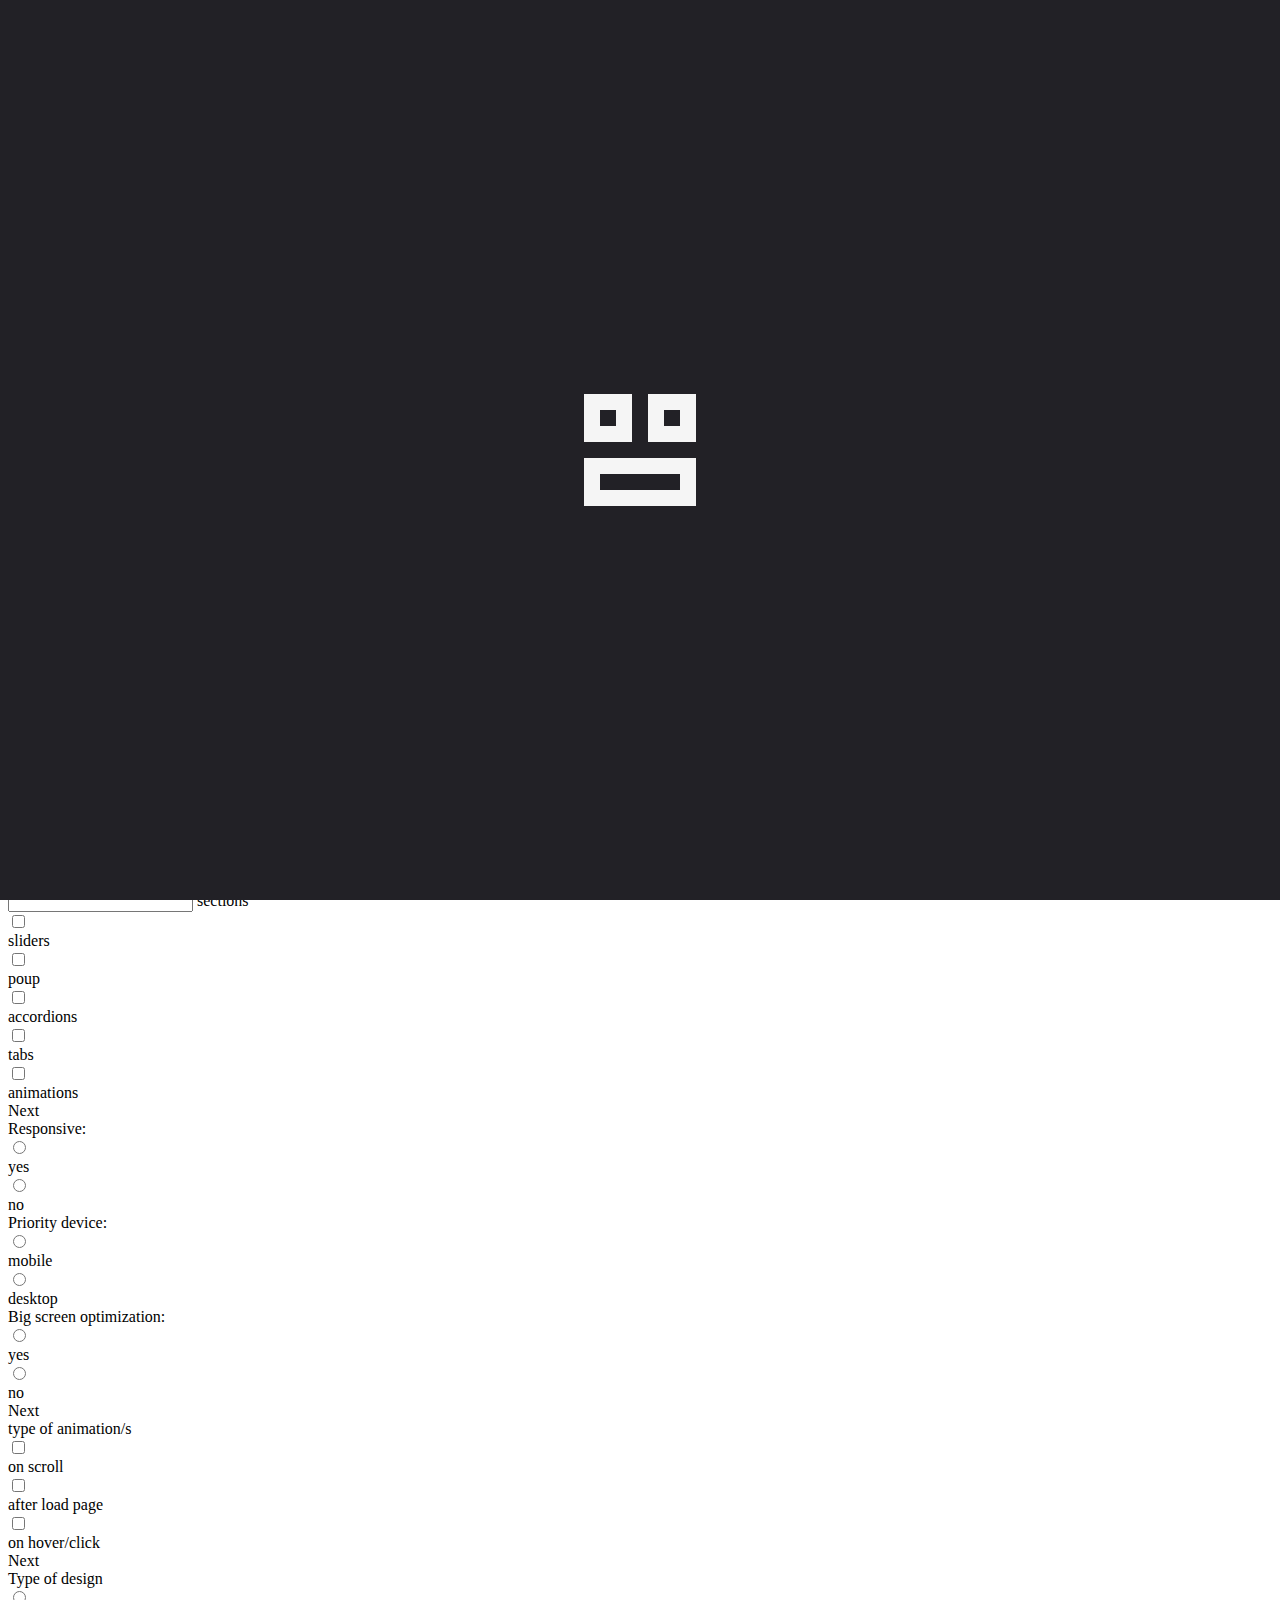
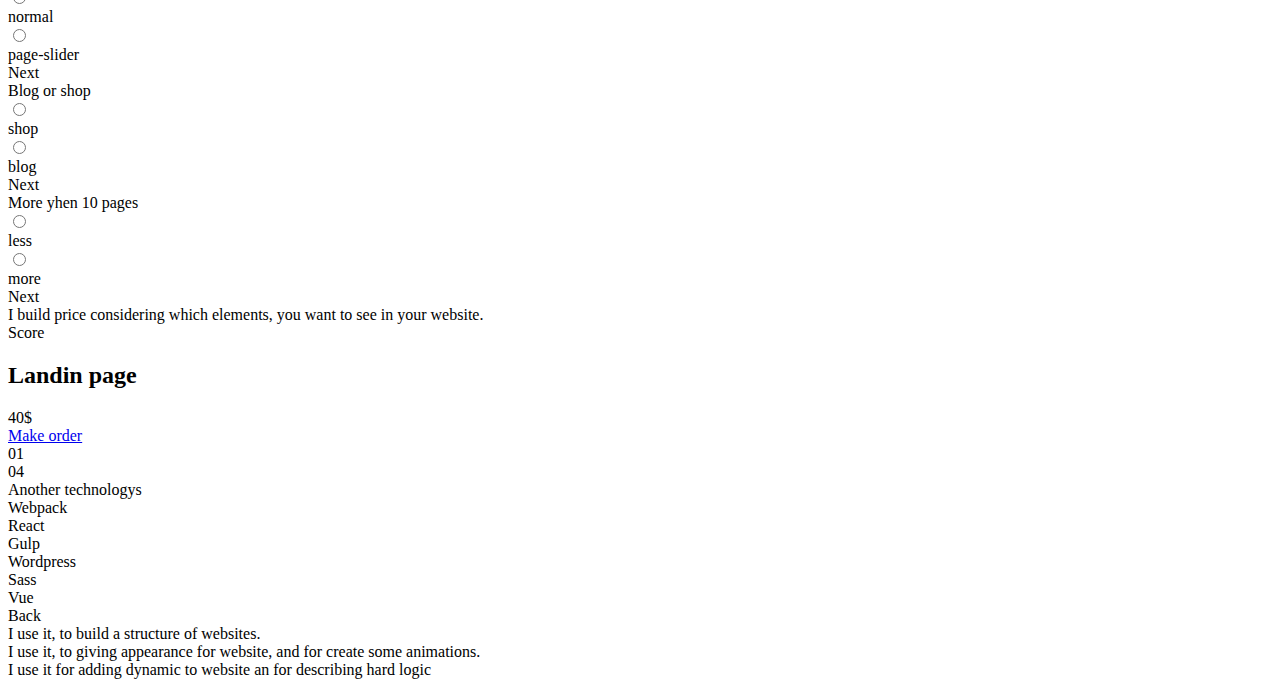
<file: src/pages/index.html>
<!DOCTYPE html>
<html lang="en">
  <head>
    <meta charset="UTF-8" />
    <meta name="viewport" content="width=device-width, initial-scale=1.0" />
    <meta http-equiv="X-UA-Compatible" content="ie=edge" />
    <meta name="description" content="Its site about me!!!">
    <link rel="shortcut icon" href="/assets/img/icon.ico" type="image/x-icon">
    <title>Portfolio| Hasker</title>
    <style>
      .loader{
        width: 100vw;
        height: 100vh;
        position: fixed;
        top: 0;
        left: 0;
        background-color: #222126;
        z-index: 100000;
        display: flex;
        justify-content: center;
        align-items: center;
        transition: 1s all ease-in-out;
      }
      .hideLoader{
        opacity: 0 !important;
        pointer-events: none;
      }
      .container{
        width: 112px;
        height: 112px;
      }
      .box1, .box2, .box3{
        border: 16px solid #f5f5f5;
        box-sizing: border-box;
        position: absolute;
        display: block;
      }
      .box1{
        width: 112px;
        height: 48px;
        margin-top: 64px;
        margin-left: 0px;
        animation: anime1 4s 0s forwards ease-in-out infinite;
      }
      .box2{
        width: 48px;
        height: 48px;
        margin-top: 0;
        margin-left: 0px;
        animation: anime2 4s 0s forwards ease-in-out infinite;
      }
      .box3{
        width: 48px;
        height: 48px;
        margin-top: 0px;
        margin-left: 64px;
        animation: anime3 4s 0s forwards ease-in-out infinite;
      }
      @keyframes anime1{
        0%{
          width: 112px;
          height: 48px;
          margin-top: 64px;
          margin-left: 0px;
        }
         
        12.5%{
          width: 48px;
          height: 48px;
          margin-top: 64px;
          margin-left: 0px;
        }
          
        25%{
          width: 48px;
          height: 48px;
          margin-top: 64px;
          margin-left: 0px;
        }
          
        37.5%{
          width: 48px;
          height: 48px;
          margin-top: 64px;
          margin-left: 0px;
        }
          
        50%{
          width: 48px;
          height: 48px;
          margin-top: 64px;
          margin-left: 0px;
        }
          
        62.5%{
          width: 48px;
          height: 48px;
          margin-top: 64px;
          margin-left: 0px;
        }
          
        75%{
          width: 48px;
          height: 112px;
          margin-top: 0px;
          margin-left: 0px;
        }
        87.5%{
          width: 48px;
          height: 48px;
          margin-top: 0px;
          margin-left: 0px;
        }
          
        100%{
          width: 48px;
          height: 48px;
          margin-top: 0px;
          margin-left: 0px;
        }
      }
  
    
    
      @keyframes anime2{
        0%{
          width: 48px;
          height: 48px;
          margin-top: 0px;
          margin-left: 0px;
        }
          
        12.5%{
          width: 48px;
          height: 48px;
          margin-top: 0px;
          margin-left: 0px;
        }
        25%{
          width: 48px;
          height: 48px;
          margin-top: 0px;
          margin-left: 0px;
        }
          
        37.5%{
          width: 48px;
          height: 48px;
          margin-top: 0px;
          margin-left: 0px;
        }
          
        50%{
          width: 112px;
          height: 48px;
          margin-top: 0px;
          margin-left: 0px;
        }
          
        62.5%{
          width: 48px;
          height: 48px;
          margin-top: 0px;
          margin-left: 64px;
        }
          
        75%{
          width: 48px;
          height: 48px;
          margin-top: 0px;
          margin-left: 64px;
        }
          
        87.5%{
          width: 48px;
          height: 48px;
          margin-top: 0px;
          margin-left: 64px;
        }
          
        100%{
          width: 48px;
          height: 48px;
          margin-top: 0px;
          margin-left: 64px;
        }
          
      }
        
          
      @keyframes anime3{
        0%{
          width: 48px;
          height: 48px;
          margin-top: 0px;
          margin-left: 64px;
        }
          
        12.5%{
          width: 48px;
          height: 48px;
          margin-top: 0px;
          margin-left: 64px;
        }
          
        25%{
          width: 48px;
          height: 112px;
          margin-top: 0px;
          margin-left: 64px;
        }
          
        37.5%{
          width: 48px;
          height: 48px;
          margin-top: 64px;
          margin-left: 64px;
        }
        50%{
          width: 48px;
          height: 48px;
          margin-top: 64px;
          margin-left: 64px;
        }
          
        62.5%{
          width: 48px;
          height: 48px;
          margin-top: 64px;
          margin-left: 64px;
        }
          
        75%{
          width: 48px;
          height: 48px;
          margin-top: 64px;
          margin-left: 64px;
        }
          
        87.5%{
          width: 48px;
          height: 48px;
          margin-top: 64px;
          margin-left: 64px;
        }
          
        100%{
          width: 112px;
          height: 48px;
          margin-top: 64px;
          margin-left: 0px;
        }
          
    
      }
        

    
    </style>
  </head>
  <body>
    <div class="loader">
      <div class="container">
        <div class="box1"></div>
        <div class="box2"></div>
        <div class="box3"></div>
      </div>
    </div>
    <div class="preview">
      <div class="typewriter">
        I create awesome websites, thereby improving the web industry
      </div>
    </div>
    <nav>
      <ul>
        <li class="animateEl"><a>about me.</a></li>
        <li class="animateEl"><a>skills.</a></li>
        <li class="animateEl"><a>contact.</a></li>
        <li class="animateEl"><a>price.</a></li>
      </ul>
    </nav>
   
    <header class="uiControls uiText">
      <div class="logo animateUi animateEl mobUi">
        hasker
      </div>
      <div class="toggleBtn animateUi animateEl mobUi">
        <span class="top"></span>
        <span class="middle"></span>
        <span class="bottom"></span>
      </div>
    </header>
    <div class="modalWrap">
      <div class="window">
          <div class="text">
            Do  you want to change language?
          </div>
          <div class="btnBox">
            <a href="ruVersion.html" class="btnChange modalBtn">
              Yes, please
            </a>
            <a class="btnHideModal modalBtn">
              No,thanks
            </a>
          </div>
      </div>
    </div>
    <div class="contentSlider">
      <div class="slide about" id="about">
        <div class="title animateEl mobUi">
          about.
        </div>
        <div class="content animateEl mobUi">
          <div class="description">
            <p class="desc">
              It does not matter, who I am and who you are, but it is matter to know how well I do my work.
            </p>
            <p class="desc">
              I am perspective  frontend developer with huge aims to which I slowly but successfully going.My wish and position doesn't allows to do my work badly, that's  why this fact doesn't allows you to to have extra problems with further project supporting and its quality.
            </p>
          </div>
        </div>  
      </div>
      <div class="slide skills" id="skills">
        <div class="title animateEl mobUi">
          skills.
        </div>
        <div class="content animateEl mobUi">
          <div class="block">
            <div class="cardWrap">
              <div class="card">
                <div class="circle">
                  60
                </div>
                <div class="technology">
                  Javascript
                </div>
              </div>
              <div class="card">
                <div class="circle">
                  70
                </div>
                <div class="technology">
                  Css
                </div>
              </div>
              <div class="card">
                <div class="circle">
                  90
                </div>
                <div class="technology">
                  Html
                </div>
              </div>
            </div>
            <div class="description">
              Another <span class="anotherBtn">technology</span>,which I use
            </div>
          </div>
        </div> 
      </div>
      <div class="slide contact" id="contact">
        <div class="title animateEl mobUi">
          contact.
        </div>
        <div class="content animateEl mobUi">
          <div class="description">
            <p class="desc">
              Life always puts us before choosing,which has its consequences, in our case the consequence is only one and it is positive. Have some doubts? Try me!
            </p>
          </div>
          <div class="wrap">
            <ul class="socialBox">
              <li class="socialItems telegram">
                <a target="_blank" rel="noreferrer" href="https://t.me/ArtemSharapanykWeb"></a>
              </li>
              <li class="socialItems github">
                <a target="_blank" rel="noreferrer" href="https://github.com/ArtemSharapanyk"></a>
              </li>
              <li class="socialItems linkedIn">
                <a target="_blank"  rel="noreferrer" href="https://www.linkedin.com/in/%D0%B0%D1%80%D1%82%D0%B5%D0%BC-%D1%88%D0%B0%D1%80%D0%B0%D0%BF%D0%B0%D0%BD%D1%8E%D0%BA-2188651ab/"></a>
              </li>
            </ul>
            <h2><a href="tel:+380973804996">say hello 👋</a></h2>
          </div>
        </div>  
      </div>
      <div class="slide price" id="price">
        <div class="title animateEl mobUi">
          price.
        </div>
        <div class="content animateEl mobUi">
          <div class="description">
            <p class="desc">
              Not sure that you have enough money for my services? To see an approximately price you can here.
            </p>
          </div>
          <div class="btnCalc">
            calculate
          </div>
        </div>  
      </div>
    </div>
    <div class="calculatorOfPrice">
      <div class="previewSlide calcSlide">
        <div class="text animateEl">
          The price depends on complications of page elements. When I see your layout I will be able to tell the real price and deadlines.
        </div>
        <div class="calcBtnControl animateEl previewBtn">
          I understand
        </div>
      </div>
      <div class="calcSlide flex">
        <select name="typeOfSite" class="typeOfSite animateEl flex">
          <option value="none">Type of website</option>
          <option value="landing">Landing page</option>
          <option value="wpSite">Wordpress website(blog/shop)</option>
          <option value="multipleSite">Multiple pages website</option>
        </select>
        <div class="calcBtnControl animateEl">
          Next
        </div>
      </div>
      <div class="calcSlide flex bagMobile">
        <div class="block animateEl">
          <div class="question">
            Your site has:  
          </div>
          <div class="itemsBox">
            <div class="miniBlock">
              <input type="checkbox" id="navigation">
              <div class="checkbox"></div>
              <label for="navigation">navigation</label>
            </div>
            <div class="miniBlock">
              <input type="checkbox" id="form">
              <div class="checkbox"></div>
              <label for="form">form</label>
            </div>
            <div class="miniBlock">
              <input type="text" id="sections">
              <label for="sections">sections</label>
            </div>
            <div class="miniBlock">
              <input type="checkbox" id="sliders">
              <div class="checkbox"></div>
              <label for="sliders">sliders</label>
            </div>
            <div class="miniBlock">
              <input type="checkbox" id="poup">
              <div class="checkbox"></div>
              <label for="poup">poup</label>
            </div>
            <div class="miniBlock">
              <input type="checkbox" id="accordions">
              <div class="checkbox"></div>
              <label for="accordions">accordions</label>
            </div>
            <div class="miniBlock">
              <input type="checkbox" id="tabs">
              <div class="checkbox"></div>
              <label for="tabs">tabs</label>
            </div>
            <div class="miniBlock">
              <input type="checkbox" id="animations">
              <div class="checkbox"></div>
              <label for="animations">animations</label>
            </div>
          </div>
        </div>
        <div class="calcBtnControl animateEl">
          Next
        </div>
      </div>
      <div class="calcSlide flex">
         <div class="block animateEl">
          <div class="question">
            Responsive: 
          </div>
          <div class="miniBlock radioBlock">
            <div class="blockWrap flex">
              <input type="radio" id="radioResponse" name="responsive" value="5">
              <div class="radio"></div>
              <label for="radioResponse">yes</label>
            </div>
            <div class="blockWrap flex ml">
              <input type="radio" id="radioResponseNo" name="responsive" value="5">
              <div class="radio"></div>
              <label for="radioResponseNo">no</label>
            </div>
          </div>
          <div class="question">
            Priority device: 
          </div>
          <div class="miniBlock radioBlock">
            <div class="blockWrap flex">
              <input type="radio" id="radioMobile" name="device" value="5">
              <div class="radio"></div>
              <label for="radioMobile">mobile</label>
            </div>
            <div class="blockWrap flex ml">
              <input type="radio" id="radioDesktop" name="device" value="0">
              <div class="radio"></div>
              <label for="radioDesktop">desktop</label>
            </div>
          </div>
          <div class="question">
            Big screen optimization: 
          </div>
          <div class="miniBlock radioBlock">
            <div class="blockWrap flex">
              <input type="radio" id="radioScreenOpt" name="screenOpt" value="5">
              <div class="radio"></div>
              <label for="radioScreenOpt">yes</label>
            </div>
            <div class="blockWrap flex ml">
              <input type="radio" id="radioScreenOptNo" name="screenOpt" value="0">
              <div class="radio"></div>
              <label for="radioScreenOptNo">no</label>
            </div>
        </div>
       </div>
       <div class="calcBtnControl animateEl">
        Next
       </div>
      </div>
      <div class="flex animations animationSlide">
        <div class="block animateEl mbOpt">
          <div class="question">
            type of animation/s
          </div>
          <div class="itemsBox">
            <div class="miniBlock">
              <input type="checkbox" id="animationPageOnScroll">
              <div class="checkbox"></div>
              <label for="animationPageOnScroll">on scroll</label>
            </div>
            <div class="miniBlock">
              <input type="checkbox" id="animationPageLoad">
              <div class="checkbox"></div>
              <label for="animationPageLoad">after load page</label>
            </div>
            <div class="miniBlock">
              <input type="checkbox" id="animationHoverClick">
              <div class="checkbox"></div>
              <label for="animationHoverClick">on hover/click</label>
            </div>
          </div>
        </div>
        <div class="calcBtnControl animateEl">
          Next
        </div>
      </div>
      <div class="flex landingSlide">
        <div class="block animateEl">
          <div class="question">
            Type of design
          </div>
          <div class="miniBlock radioBlock">
            <div class="blockWrap flex">
              <input type="radio" id="normalDesign" name="typeDesign" value="0">
              <div class="radio"></div>
              <label for="normalDesign">normal</label>
            </div>
            <div class="blockWrap flex ml">
              <input type="radio" id="SliderSiteDesign" name="typeDesign" value="15">
              <div class="radio"></div>
              <label for="SliderSiteDesign">page-slider</label>
            </div>
          </div>
        </div>
        <div class="calcBtnControl animateEl">
          Next
        </div>
      </div>
      <div class="flex wpSiteSlide">
        <div class="block animateEl">
          <div class="question">
            Blog or shop
          </div>
          <div class="miniBlock radioBlock">
            <div class="blockWrap flex">
              <input type="radio" id="shopSite" name="shopSite" value="0">
              <div class="radio"></div>
              <label for="shopSite">shop</label>
            </div>
            <div class="blockWrap flex ml">
              <input type="radio" id="BlogSite" name="shopSite" value="15">
              <div class="radio"></div>
              <label for="BlogSite">blog</label>
            </div>
          </div>
        </div>
        <div class="calcBtnControl animateEl">
          Next
        </div>
      </div>
      <div class="flex multipleSiteSlide ">
        <div class="block animateEl">
          <div class="question">
            More yhen 10 pages
          </div>
          <div class="miniBlock radioBlock">
            <div class="blockWrap flex">
              <input type="radio" id="pagesLess" name="pages" value="0">
              <div class="radio"></div>
              <label for="pagesLess">less</label>
            </div>
            <div class="blockWrap flex ml">
              <input type="radio" id="pagesMore" name="pages" value="15">
              <div class="radio"></div>
              <label for="pagesMore">more</label>
            </div>
          </div>
        </div>
        <div class="calcBtnControl animateEl">
          Next
        </div>
      </div>
      <div class="finally calcSlide">
        <div class="text animateEl">
          I build price сonsidering which elements, you want to see in your website.
        </div>
        <div class="calcBtnControl animateEl scorePrice">
          Score
        </div>
      </div>
      <div class="calcSlide">
        <h2 class="animateEl">Landin page</h2>
        <div class="priceCounter animateEl">
          40$
        </div>
        <div class="calcBtnControl makeOrder animateEl">
          <a rel="noreferrer" href="https://t.me/ArtemSharapanykWeb">
            Make order
          </a>
        </div>
      </div>
    </div>
    <div class="sliderBar uiText">
      <div class="activeSlides animateEl ">
        01
      </div>
      <div class="Bar">
        <div class="whiteline"></div>
      </div>
      <div class="allSlidesIndex animateEl ">
        04
      </div>
    </div>
    <div class="anotherModal">
        <div class="wrapper">
          <div class="titleAn animateEl">
            Another technologys
          </div>
          <div class="boxOfSkills">
            <div class="skillsItems grey animateEl">
              Webpack
            </div>
            <div class="skillsItems black animateEl">
              React
            </div>
            <div class="skillsItems grey animateEl">
              Gulp
            </div>
            <div class="skillsItems black animateEl">
              Wordpress
            </div>
            <div class="skillsItems grey animateEl">
              Sass
            </div>
            <div class="skillsItems black animateEl">
              Vue
            </div>
          </div>
          <div class="returnBtnAnother animateEl">
            Back
          </div>
        </div>
    </div>
    <div class="tabWrap">
      <div class="tab">
        I use it, to build a structure of websites.
      </div>
      <div class="tab">
        I use it, to giving appearance for website, and for  create some animations.
      </div>
      <div class="tab">
        I use it for adding dynamic to website an for describing hard logic
      </div> 
    </div>
    <footer class="uiControls">
      <div class="arrowsBox">
        <div class="slideTop animateUi animateEl uiBtn footerBtn"></div>
        <div class="slideBottom animateUi animateEl uiBtn footerBtn"></div>
      </div>
      <div class="sparrowUp animateUi animateEl footerBtn"></div>
    </footer>
  </body>
</html>
</file>
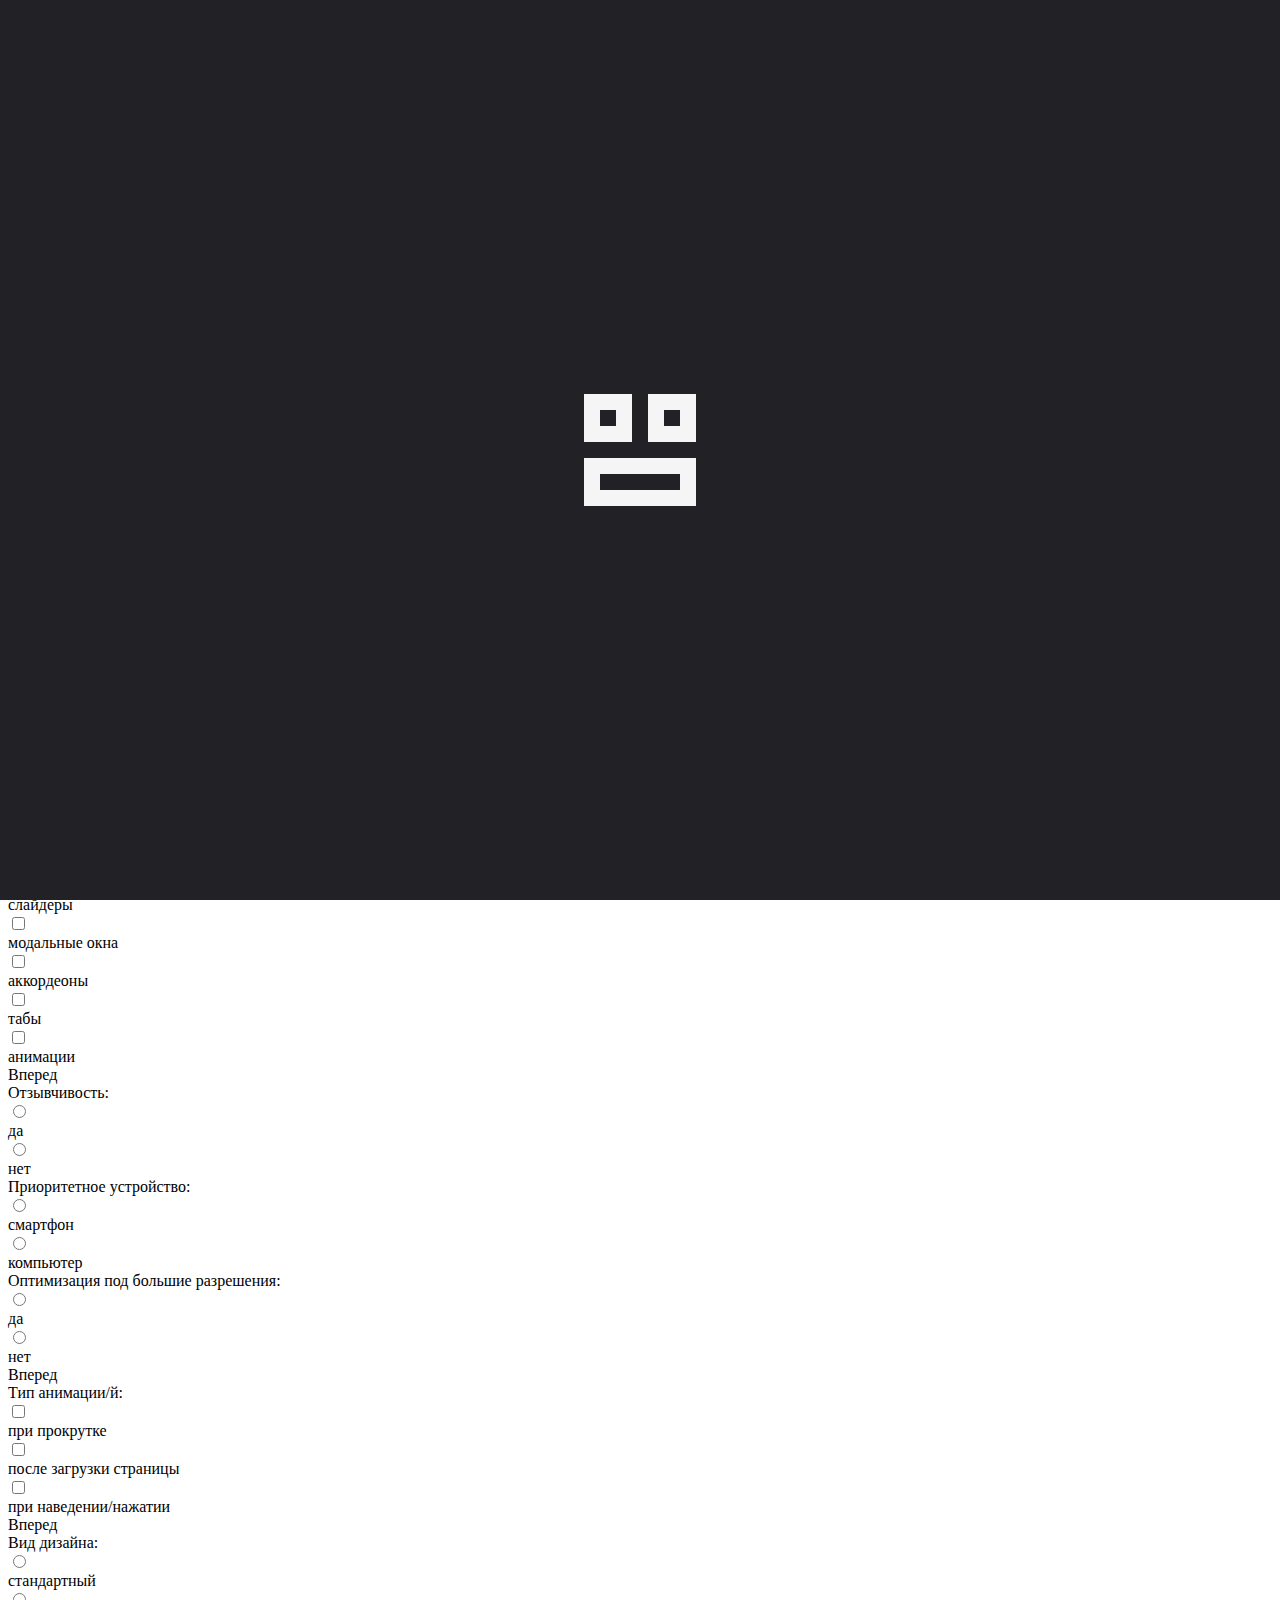
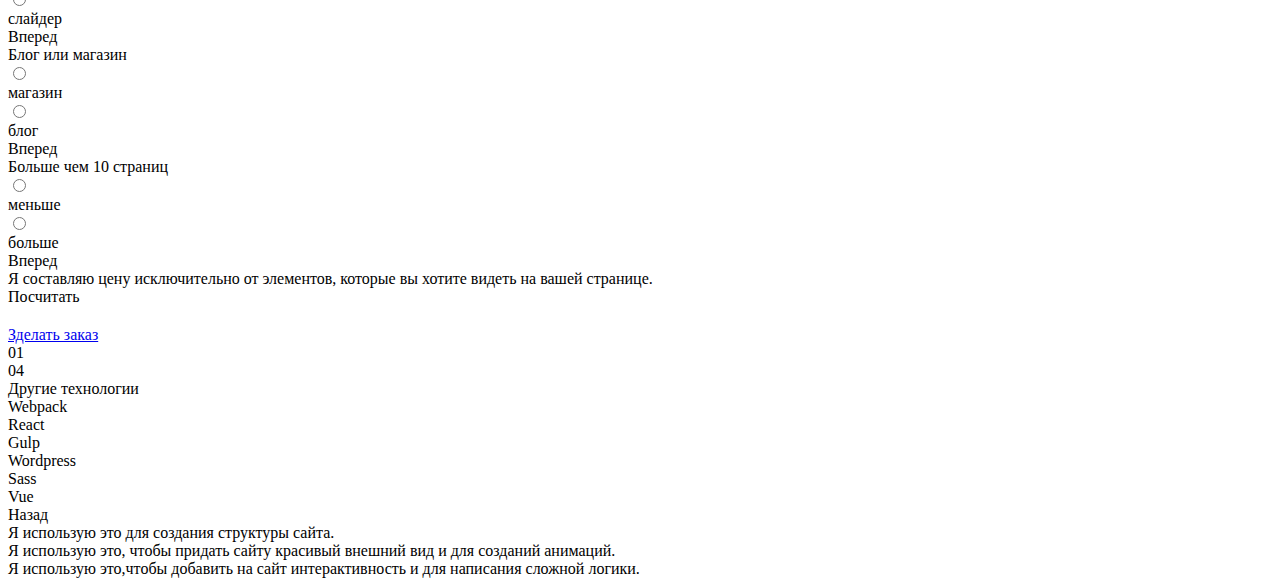
<file: src/pages/ruVersion.html>
<!DOCTYPE html>
<html lang="en">
  <head>
    <meta charset="UTF-8" />
    <meta name="viewport" content="width=device-width, initial-scale=1.0" />
    <meta http-equiv="X-UA-Compatible" content="ie=edge" />
    <link rel="shortcut icon" href="/assets/img/icon.ico" type="image/x-icon">
    <title>Portfolio| Hasker</title>
    <style>
      .loader{
        width: 100vw;
        height: 100vh;
        position: fixed;
        top: 0;
        left: 0;
        background-color: #222126;
        z-index: 100000;
        display: flex;
        justify-content: center;
        align-items: center;
        transition: 1s all ease-in-out;
      }
      .hideLoader{
        opacity: 0 !important;
        pointer-events: none;
      }
      .container{
        width: 112px;
        height: 112px;
      }
      .box1, .box2, .box3{
        border: 16px solid #f5f5f5;
        box-sizing: border-box;
        position: absolute;
        display: block;
      }
      .box1{
        width: 112px;
        height: 48px;
        margin-top: 64px;
        margin-left: 0px;
        animation: anime1 4s 0s forwards ease-in-out infinite;
      }
      .box2{
        width: 48px;
        height: 48px;
        margin-top: 0;
        margin-left: 0px;
        animation: anime2 4s 0s forwards ease-in-out infinite;
      }
      .box3{
        width: 48px;
        height: 48px;
        margin-top: 0px;
        margin-left: 64px;
        animation: anime3 4s 0s forwards ease-in-out infinite;
      }
      @keyframes anime1{
        0%{
          width: 112px;
          height: 48px;
          margin-top: 64px;
          margin-left: 0px;
        }
         
        12.5%{
          width: 48px;
          height: 48px;
          margin-top: 64px;
          margin-left: 0px;
        }
          
        25%{
          width: 48px;
          height: 48px;
          margin-top: 64px;
          margin-left: 0px;
        }
          
        37.5%{
          width: 48px;
          height: 48px;
          margin-top: 64px;
          margin-left: 0px;
        }
          
        50%{
          width: 48px;
          height: 48px;
          margin-top: 64px;
          margin-left: 0px;
        }
          
        62.5%{
          width: 48px;
          height: 48px;
          margin-top: 64px;
          margin-left: 0px;
        }
          
        75%{
          width: 48px;
          height: 112px;
          margin-top: 0px;
          margin-left: 0px;
        }
        87.5%{
          width: 48px;
          height: 48px;
          margin-top: 0px;
          margin-left: 0px;
        }
          
        100%{
          width: 48px;
          height: 48px;
          margin-top: 0px;
          margin-left: 0px;
        }
      }
  
    
    
      @keyframes anime2{
        0%{
          width: 48px;
          height: 48px;
          margin-top: 0px;
          margin-left: 0px;
        }
          
        12.5%{
          width: 48px;
          height: 48px;
          margin-top: 0px;
          margin-left: 0px;
        }
        25%{
          width: 48px;
          height: 48px;
          margin-top: 0px;
          margin-left: 0px;
        }
          
        37.5%{
          width: 48px;
          height: 48px;
          margin-top: 0px;
          margin-left: 0px;
        }
          
        50%{
          width: 112px;
          height: 48px;
          margin-top: 0px;
          margin-left: 0px;
        }
          
        62.5%{
          width: 48px;
          height: 48px;
          margin-top: 0px;
          margin-left: 64px;
        }
          
        75%{
          width: 48px;
          height: 48px;
          margin-top: 0px;
          margin-left: 64px;
        }
          
        87.5%{
          width: 48px;
          height: 48px;
          margin-top: 0px;
          margin-left: 64px;
        }
          
        100%{
          width: 48px;
          height: 48px;
          margin-top: 0px;
          margin-left: 64px;
        }
          
      }
        
          
      @keyframes anime3{
        0%{
          width: 48px;
          height: 48px;
          margin-top: 0px;
          margin-left: 64px;
        }
          
        12.5%{
          width: 48px;
          height: 48px;
          margin-top: 0px;
          margin-left: 64px;
        }
          
        25%{
          width: 48px;
          height: 112px;
          margin-top: 0px;
          margin-left: 64px;
        }
          
        37.5%{
          width: 48px;
          height: 48px;
          margin-top: 64px;
          margin-left: 64px;
        }
        50%{
          width: 48px;
          height: 48px;
          margin-top: 64px;
          margin-left: 64px;
        }
          
        62.5%{
          width: 48px;
          height: 48px;
          margin-top: 64px;
          margin-left: 64px;
        }
          
        75%{
          width: 48px;
          height: 48px;
          margin-top: 64px;
          margin-left: 64px;
        }
          
        87.5%{
          width: 48px;
          height: 48px;
          margin-top: 64px;
          margin-left: 64px;
        }
          
        100%{
          width: 112px;
          height: 48px;
          margin-top: 64px;
          margin-left: 0px;
        }
          
    
      }
        

    
    </style>
  </head>
  <body>
    <div class="loader">
      <div class="container">
        <div class="box1"></div>
        <div class="box2"></div>
        <div class="box3"></div>
      </div>
    </div>
    <div class="preview">
      <div class="typewriter">
        Я создаю потрясающие сайты, тем самым улучшая веб-индустрию
      </div>
    </div>
    <nav>
      <ul>
        <li class="animateEl"><a>обо мне.</a></li>
        <li class="animateEl"><a>навыки.</a></li>
        <li class="animateEl"><a>контакты.</a></li>
        <li class="animateEl"><a>цена.</a></li>
      </ul>
    </nav>
   
    <header class="uiControls uiText">
      <div class="logo animateUi animateEl mobUi">
        hasker
      </div>
      <div class="toggleBtn animateUi animateEl mobUi">
        <span class="top"></span>
        <span class="middle"></span>
        <span class="bottom"></span>
      </div>
    </header>
    <div class="contentSlider">
      <div class="slide about" id="about">
        <div class="title animateEl mobUi">
          обо мне.
        </div>
        <div class="content animateEl mobUi">
          <div class="description">
            <p class="desc">
                Не имеет значение кто вы, и кто я, но имеет значение знать как качественно я выполняю свою работу.
            </p>
            <p class="desc">
                Перед вами перспективный фронтенд разработчик, с большими целями, к которым он медленно, но уверенно идёт.Мое желание быть лучшим не позволяет выполнять работу халатно, что позволяет вам не иметь лишних проблем с дальнейшей поддержкой проекта и самим качеством исполнения.
            </p>
          </div>
        </div>  
      </div>
      <div class="slide skills" id="skills">
        <div class="title animateEl mobUi">
          навыки.
        </div>
        <div class="content animateEl mobUi">
          <div class="block">
            <div class="cardWrap">
              <div class="card">
                <div class="circle">
                  60
                </div>
                <div class="technology">
                  Javascript
                </div>
              </div>
              <div class="card">
                <div class="circle">
                  70
                </div>
                <div class="technology">
                  Css
                </div>
              </div>
              <div class="card">
                <div class="circle">
                  90
                </div>
                <div class="technology">
                  Html
                </div>
              </div>
            </div>
            <div class="description">
              Другие <span class="anotherBtn">технологии</span>,которые я использую.
            </div>
          </div>
        </div> 
      </div>
      <div class="slide contact" id="contact">
        <div class="title animateEl mobUi">
          контакты.
        </div>
        <div class="content animateEl mobUi">
          <div class="description">
            <p class="desc">
                Жизнь всегда нас ставит перед выбором, который в свою очередь несёт свои последствия, в нашем случае, последствия всегда позитивные.Есть сомнения? Испытайте меня!
            </p>
          </div>
          <div class="wrap">
            <ul class="socialBox">
              <li class="socialItems telegram">
                <a target="_blank" rel="noreferrer" href="https://t.me/ArtemSharapanykWeb"></a>
              </li>
              <li class="socialItems github">
                <a target="_blank" rel="noreferrer" href="https://github.com/ArtemSharapanyk"></a>
              </li>
              <li class="socialItems linkedIn">
                <a target="_blank" rel="noreferrer" href="https://www.linkedin.com/in/%D0%B0%D1%80%D1%82%D0%B5%D0%BC-%D1%88%D0%B0%D1%80%D0%B0%D0%BF%D0%B0%D0%BD%D1%8E%D0%BA-2188651ab/"></a>
              </li>
            </ul>
            <h2><a href="tel:+380973804996">скажи привет 👋</a></h2>
          </div>
        </div>  
      </div>
      <div class="slide price" id="price">
        <div class="title animateEl mobUi">
          цена.
        </div>
        <div class="content animateEl mobUi">
          <div class="description">
            <p class="desc">
              Не уверены сможете ли Вы позволить себе мои услуги?Узнать приблизительную цену  можно здесь.
            </p>
          </div>
          <div class="btnCalc">
            посчитать
          </div>
        </div>  
      </div>
    </div>
    <div class="calculatorOfPrice">
      <div class="previewSlide calcSlide">
        <div class="text animateEl">
            Цена подобрана исключительно приблизительно, основываясь на среднюю сложность элементов страницы, только осмотрев реальный макет, я могу сказать реальную цену и сроки.
        </div>
        <div class="calcBtnControl animateEl previewBtn">
          Понимаю
        </div>
      </div>
      <div class="calcSlide flex">
        <select name="typeOfSite" class="typeOfSite animateEl flex">
          <option value="none">Тип сайта</option>
          <option value="landing">Landing page</option>
          <option value="wpSite">Wordpress website(blog/shop)</option>
          <option value="multipleSite">Multiple pages website</option>
        </select>
        <div class="calcBtnControl animateEl">
          Вперед
        </div>
      </div>
      <div class="calcSlide flex bagMobile">
        <div class="block animateEl">
          <div class="question">
            Ваш сайт имеет:  
          </div>
          <div class="itemsBox">
            <div class="miniBlock">
              <input type="checkbox" id="navigation">
              <div class="checkbox"></div>
              <label for="navigation">Навигация</label>
            </div>
            <div class="miniBlock">
              <input type="checkbox" id="form">
              <div class="checkbox"></div>
              <label for="form">Форма связи</label>
            </div>
            <div class="miniBlock">
              <input type="text" id="sections">
              <label for="sections">секции</label>
            </div>
            <div class="miniBlock">
              <input type="checkbox" id="sliders">
              <div class="checkbox"></div>
              <label for="sliders">слайдеры</label>
            </div>
            <div class="miniBlock">
              <input type="checkbox" id="poup">
              <div class="checkbox"></div>
              <label for="poup">модальные окна</label>
            </div>
            <div class="miniBlock">
              <input type="checkbox" id="accordions">
              <div class="checkbox"></div>
              <label for="accordions">аккордеоны</label>
            </div>
            <div class="miniBlock">
              <input type="checkbox" id="tabs">
              <div class="checkbox"></div>
              <label for="tabs">табы</label>
            </div>
            <div class="miniBlock">
              <input type="checkbox" id="animations">
              <div class="checkbox"></div>
              <label for="animations">анимации</label>
            </div>
          </div>
        </div>
        <div class="calcBtnControl animateEl">
          Вперед
        </div>
      </div>
      <div class="calcSlide flex">
         <div class="block animateEl">
          <div class="question">
            Отзывчивость: 
          </div>
          <div class="miniBlock radioBlock">
            <div class="blockWrap flex">
              <input type="radio" id="radioResponse" name="responsive" value="5">
              <div class="radio"></div>
              <label for="radioResponse">да</label>
            </div>
            <div class="blockWrap flex ml">
              <input type="radio" id="radioResponseNo" name="responsive" value="5">
              <div class="radio"></div>
              <label for="radioResponseNo">нет</label>
            </div>
          </div>
          <div class="question">
            Приоритетное устройство: 
          </div>
          <div class="miniBlock radioBlock">
            <div class="blockWrap flex">
              <input type="radio" id="radioMobile" name="device" value="5">
              <div class="radio"></div>
              <label for="radioMobile">смартфон</label>
            </div>
            <div class="blockWrap flex ml">
              <input type="radio" id="radioDesktop" name="device" value="0">
              <div class="radio"></div>
              <label for="radioDesktop">компьютер</label>
            </div>
          </div>
          <div class="question">
            Оптимизация под большие разрешения: 
          </div>
          <div class="miniBlock radioBlock">
            <div class="blockWrap flex">
              <input type="radio" id="radioScreenOpt" name="screenOpt" value="5">
              <div class="radio"></div>
              <label for="radioScreenOpt">да</label>
            </div>
            <div class="blockWrap flex ml">
              <input type="radio" id="radioScreenOptNo" name="screenOpt" value="0">
              <div class="radio"></div>
              <label for="radioScreenOptNo">нет</label>
            </div>
        </div>
       </div>
       <div class="calcBtnControl animateEl">
        Вперед
       </div>
      </div>
      <div class="flex animations animationSlide">
        <div class="block animateEl mbOpt">
          <div class="question">
            Тип анимации/й:
          </div>
          <div class="itemsBox">
            <div class="miniBlock">
              <input type="checkbox" id="animationPageOnScroll">
              <div class="checkbox"></div>
              <label for="animationPageOnScroll">при прокрутке</label>
            </div>
            <div class="miniBlock">
              <input type="checkbox" id="animationPageLoad">
              <div class="checkbox"></div>
              <label for="animationPageLoad">после загрузки страницы</label>
            </div>
            <div class="miniBlock">
              <input type="checkbox" id="animationHoverClick">
              <div class="checkbox"></div>
              <label for="animationHoverClick">при наведении/нажатии</label>
            </div>
          </div>
        </div>
        <div class="calcBtnControl animateEl">
          Вперед
        </div>
      </div>
      <div class="flex landingSlide">
        <div class="block animateEl">
          <div class="question">
            Вид дизайна:
          </div>
          <div class="miniBlock radioBlock">
            <div class="blockWrap flex">
              <input type="radio" id="normalDesign" name="typeDesign" value="0">
              <div class="radio"></div>
              <label for="normalDesign">стандартный</label>
            </div>
            <div class="blockWrap flex ml">
              <input type="radio" id="SliderSiteDesign" name="typeDesign" value="15">
              <div class="radio"></div>
              <label for="SliderSiteDesign">слайдер</label>
            </div>
          </div>
        </div>
        <div class="calcBtnControl animateEl">
          Вперед
        </div>
      </div>
      <div class="flex wpSiteSlide">
        <div class="block animateEl">
          <div class="question">
            Блог или магазин
          </div>
          <div class="miniBlock radioBlock">
            <div class="blockWrap flex">
              <input type="radio" id="shopSite" name="shopSite" value="0">
              <div class="radio"></div>
              <label for="shopSite">магазин</label>
            </div>
            <div class="blockWrap flex ml">
              <input type="radio" id="BlogSite" name="shopSite" value="15">
              <div class="radio"></div>
              <label for="BlogSite">блог</label>
            </div>
          </div>
        </div>
        <div class="calcBtnControl animateEl">
          Вперед
        </div>
      </div>
      <div class="flex multipleSiteSlide ">
        <div class="block animateEl">
          <div class="question">
            Больше чем 10 страниц
          </div>
          <div class="miniBlock radioBlock">
            <div class="blockWrap flex">
              <input type="radio" id="pagesLess" name="pages" value="0">
              <div class="radio"></div>
              <label for="pagesLess">меньше</label>
            </div>
            <div class="blockWrap flex ml">
              <input type="radio" id="pagesMore" name="pages" value="15">
              <div class="radio"></div>
              <label for="pagesMore">больше</label>
            </div>
          </div>
        </div>
        <div class="calcBtnControl animateEl">
          Вперед
        </div>
      </div>
      <div class="finally calcSlide">
        <div class="text animateEl">
            Я составляю цену исключительно от  элементов, которые вы хотите видеть на вашей странице.
        </div>
        <div class="calcBtnControl animateEl scorePrice">
            Посчитать
        </div>
      </div>
      <div class="calcSlide">
        <h2 class="animateEl"></h2>
        <div class="priceCounter animateEl">
        </div>
        <div class="calcBtnControl makeOrder animateEl">
          <a href="https://t.me/ArtemSharapanykWeb">
            Зделать заказ
          </a>
        </div>
      </div>
     </div>

    </div> 
    <div class="sliderBar uiText">
      <div class="activeSlides animateEl ">
        01
      </div>
      <div class="Bar">
        <div class="whiteline"></div>
      </div>
      <div class="allSlidesIndex animateEl ">
        04
      </div>
    </div>
    <div class="anotherModal">
      <div class="wrapper">
        <div class="titleAn animateEl">
          Другие технологии
        </div>
        <div class="boxOfSkills">
          <div class="skillsItems grey animateEl">
            Webpack
          </div>
          <div class="skillsItems black animateEl">
            React
          </div>
          <div class="skillsItems grey animateEl">
            Gulp
          </div>
          <div class="skillsItems black animateEl">
            Wordpress
          </div>
          <div class="skillsItems grey animateEl">
            Sass
          </div>
          <div class="skillsItems black animateEl">
            Vue
          </div>
        </div>
        <div class="returnBtnAnother animateEl">
          Назад
        </div>
      </div>
  </div>
    <div class="tabWrap">
      <div class="tab">
        Я использую это для создания структуры сайта.
      </div>
      <div class="tab">
        Я использую это, чтобы придать сайту красивый внешний вид и для созданий анимаций.
      </div>
      <div class="tab">
        Я использую это,чтобы добавить на сайт интерактивность и для написания сложной логики.
      </div> 
    </div>
    <footer class="uiControls">
      <div class="arrowsBox">
        <div class="slideTop animateUi animateEl uiBtn footerBtn"></div>
        <div class="slideBottom animateUi animateEl uiBtn footerBtn"></div>
      </div>
      <div class="sparrowUp animateUi animateEl footerBtn"></div>
    </footer>
  </body>
</html>
</file>
